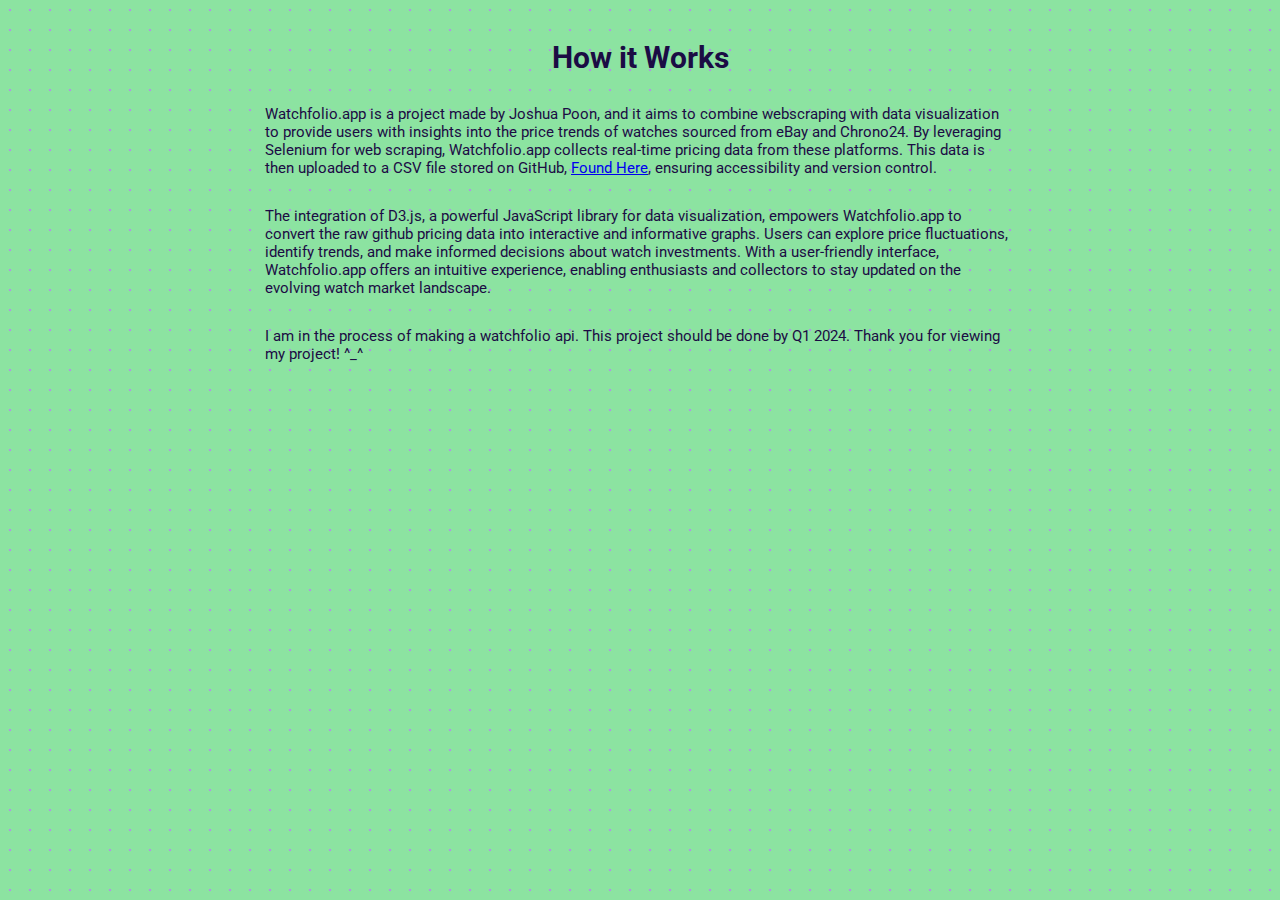
<file: how.html>
<!DOCTYPE html>
<html lang="en">
<head>
    <meta charset="UTF-8">
    <meta name="viewport" content="width=device-width, initial-scale=1.0">
    <title>Document</title>
    <link rel="preconnect" href="https://fonts.googleapis.com">
    <link rel="preconnect" href="https://fonts.gstatic.com" crossorigin>
    <link href="https://fonts.googleapis.com/css2?family=Handjet:wght@300&family=Roboto&display=swap" rel="stylesheet">
    <style>
        *{
            margin:0;
            padding:0;
            font-size: 62.5%;

            font-family: 'Handjet', cursive;
            font-family: 'Roboto', sans-serif;
        }

        body{
            background-color: rgb(236, 222, 255);
            color:rgb(27, 12, 68);

        }

        .hiw{
            text-align: center;
            font-size: 3rem;
            margin-top: 4rem;
        }

        .disc{
           
            max-width: 75rem;
            margin: 0 auto;
            margin-top: 3rem;
            font-size: 1.5rem;
        }
        a{
            font-size: 1.5rem;
        }

        .wavy {
            position: absolute;
            top: 0px;
            right: 0px;
            width: 100%;
            height: 100%;
            z-index: -1;
            background: radial-gradient(circle, rgb(180, 142, 233) 0.9px, rgb(140, 227, 161) 0.9px);
            background-size: 20px 20px;
        }


        



    </style>
</head>
<body>
    <h1 class="hiw"> How it Works</h1>

    <div class="disc">Watchfolio.app is a project made by Joshua Poon, and it aims to combine webscraping with
        data visualization to provide users with insights into the price trends of watches sourced 
        from eBay and Chrono24. By leveraging Selenium for web scraping, Watchfolio.app collects real-time 
        pricing data from these platforms. This data is then uploaded to a CSV file stored on GitHub,
        <a href="https://github.com/JoshuaPoon1/Watchfolio.app" target="_blank" >Found Here</a>, ensuring 
        accessibility and version control.
    </div>
    <div class="disc">
        The integration of D3.js, a powerful JavaScript library for data visualization, empowers Watchfolio.app
         to convert the raw github pricing data into interactive and informative graphs. Users can explore price fluctuations, 
         identify trends, and make informed decisions about watch investments. With a user-friendly interface, 
         Watchfolio.app offers an intuitive experience, enabling enthusiasts and collectors to stay updated on 
         the evolving watch market landscape.
    </div>

    <div class="disc">
        I am in the process of making a watchfolio api. This project should be done by Q1 2024. Thank you for viewing
        my project! ^_^
    </div>
    


    <div class="wavy"></div>
</body>
</html>
</file>
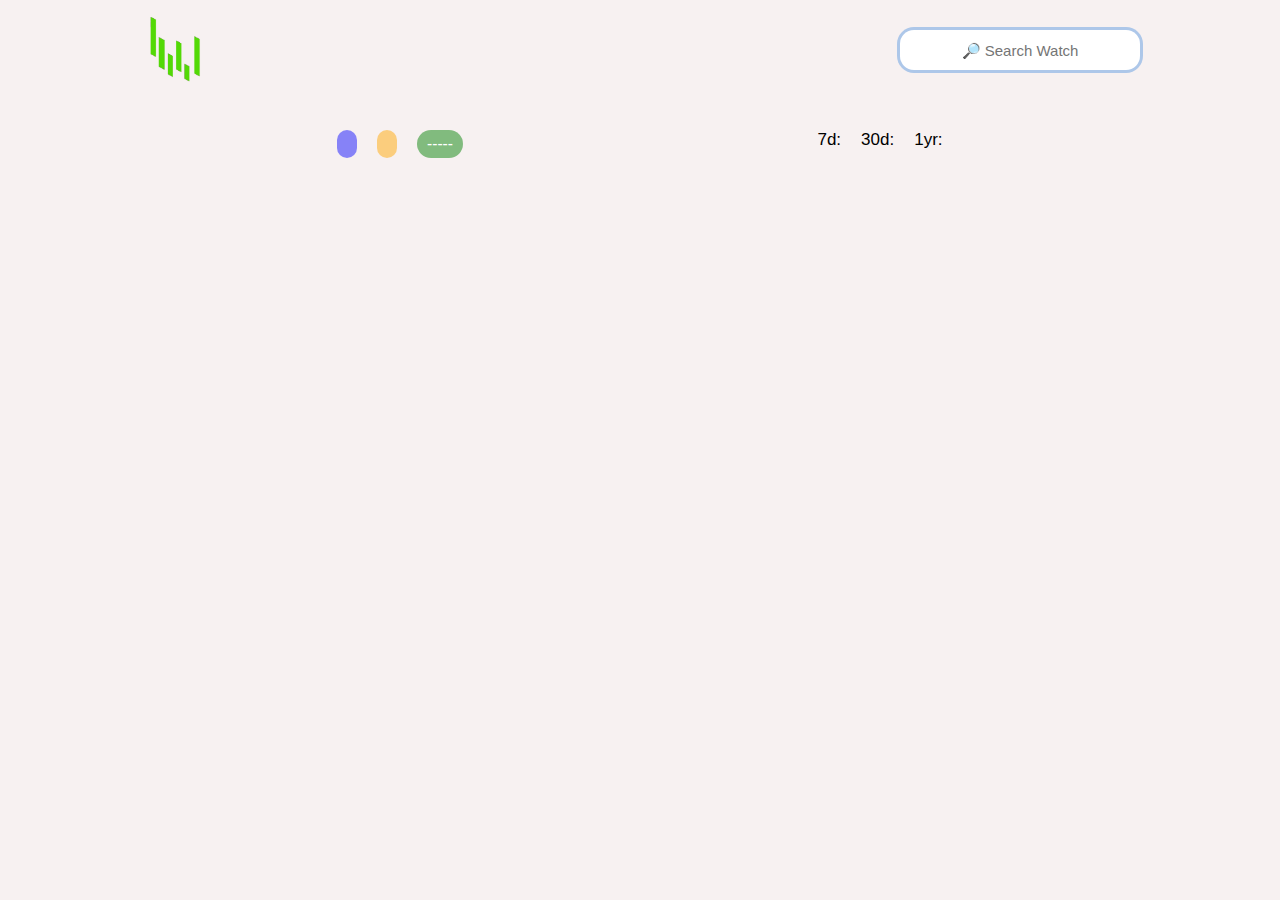
<file: watchPage.html>
<!DOCTYPE html>
<html lang="en">
<head>
    <meta charset="UTF-8">
    <meta http-equiv="X-UA-Compatible" content="IE=edge">
    <meta name="viewport" content="width=device-width, initial-scale=1.0">
    <title></title>
    <link rel="icon" href="./watchfolio-project/images/Wlogo.png" />
    <link rel = "stylesheet" href="./watchfolio-project/styles/watchPageStyles.css">
    <script src="./watchfolio-project/watches.js" defer type="module"></script>
    <script src="https://d3js.org/d3.v7.min.js"></script>
    <script src="./watchfolio-project/dynamic.js" defer type="module"></script>
</head>
<body>
    <!-- redirect to this page, storing the name in the redirect link ex. .../watchName-->


        <div class="header">
            <img src="./watchfolio-project/images/Wlogo.png" class="logo">

            <form class="search-form">
                <input
                  type="text"
                  placeholder="&#x1F50E; Search Watch"
                  class="search-bar"
                >
                <ul class="autosuggestion-list">
                  <!--
                  <li class="list">html</li>
                  -->
                </ul>
              </form>

        </div>

    <div class="grid">
     <div class="flex">
        <h1 class="rank"></h1>
        <h1 class="title"></h1>
        <!--inject html-->
     </div>
        <p class="price"></p>
        <div class="flex">
            <div class="widget model_year"></div>
            <div class="widget orange-background-color modelNo"></div>
            <div class="widget green-background-color stat">-----</div>
        </div>

        <div class="flex">
            <div>
                <span>7d:</span>
                <span class="seven percentage"></p>
            </div>
            <div>
                <span>30d:</span>
                <span class="thirty percentage"></p>
            </div>
            <div>
                <span>1yr:</span>
                <span class="year percentage"></p>
            </div>
        </div>

        <div class="graph"></div>
    </div>
    

</body>
</html>
</file>
<file: watchfolio-project/styles/watchPageStyles.css>
* {
    margin: 0;
    padding: 0;
    box-sizing: border-box;
    font-size: 62.5%;
    font-family: "Inter", sans-serif;
    color: black;
  }

  body{
    background-color: rgb(247, 241, 241);
    height: 100vh;
  }


 h1{
    font-size: 2.7rem;
    justify-self: center;
  }

  .grid{
    max-width: 100rem;
    margin: 0 auto;
    display:grid;
    grid-template-columns: 1fr 1fr;
    margin-top: 1rem;
    padding: 0 2rem;
  }

  .price{
    font-size: 2rem;
    font-weight: bolder;
    justify-self: center;
    align-self: center;
  }

  .graph{
    grid-column: 1/-1;
    height: 40rem;
    margin-top: 10rem;
  }

  .flex{
    display:flex;
    justify-self: center;
    gap: 2rem;

    font-size: 2.5rem;
    margin-top: 1rem;
  }
  span{
    font-size:1.7rem;
  }

  .green{
    color:green;
  }
  .red{
    color:red;
  }

  .widget{
    border-radius: 100px;
    padding: 0.5rem 1rem;
    background-color: rgba(0, 0, 255, 0.46);
    color: white;
  }

  .orange-background-color{
    background-color: rgba(255, 166, 0, 0.481);
  }

  .green-background-color{
    background-color:rgba(0, 128, 0, 0.477)
  }
  .red-background-color{
    background-color: rgb(228, 57, 57);
  }

  text{
    font-size: 1.2rem;
}

img{
    width: 7.7rem;

}
.header{
    position: relative;
    display: flex;
    align-items: center;

    max-width: 100rem;
    height: 10rem;
    justify-content: space-between;
    margin: 0 auto;
}

.logo{
    cursor: pointer;
}

.search-form{
    position: relative;
    height: 4rem;
    width: 24rem;
}

.search-bar{
    height: 4rem;
    width: 100%;
    border:none;
    border-radius: 1.4rem;
    text-align: center;
    font-size: 1.5rem;
    color: black;
    box-shadow: rgba(3, 102, 214, 0.3) 0px 0px 0px 3px;
}

.list{
  list-style-type: none;
  background-color: white;
  text-align: center;
  padding: 0.8rem;
  cursor: pointer;
  font-size: 1.2rem;


}

b{
  font-size: 1.2rem;
}

.list:hover{
  background-color:rgb(234, 226, 226);
}
</file>
